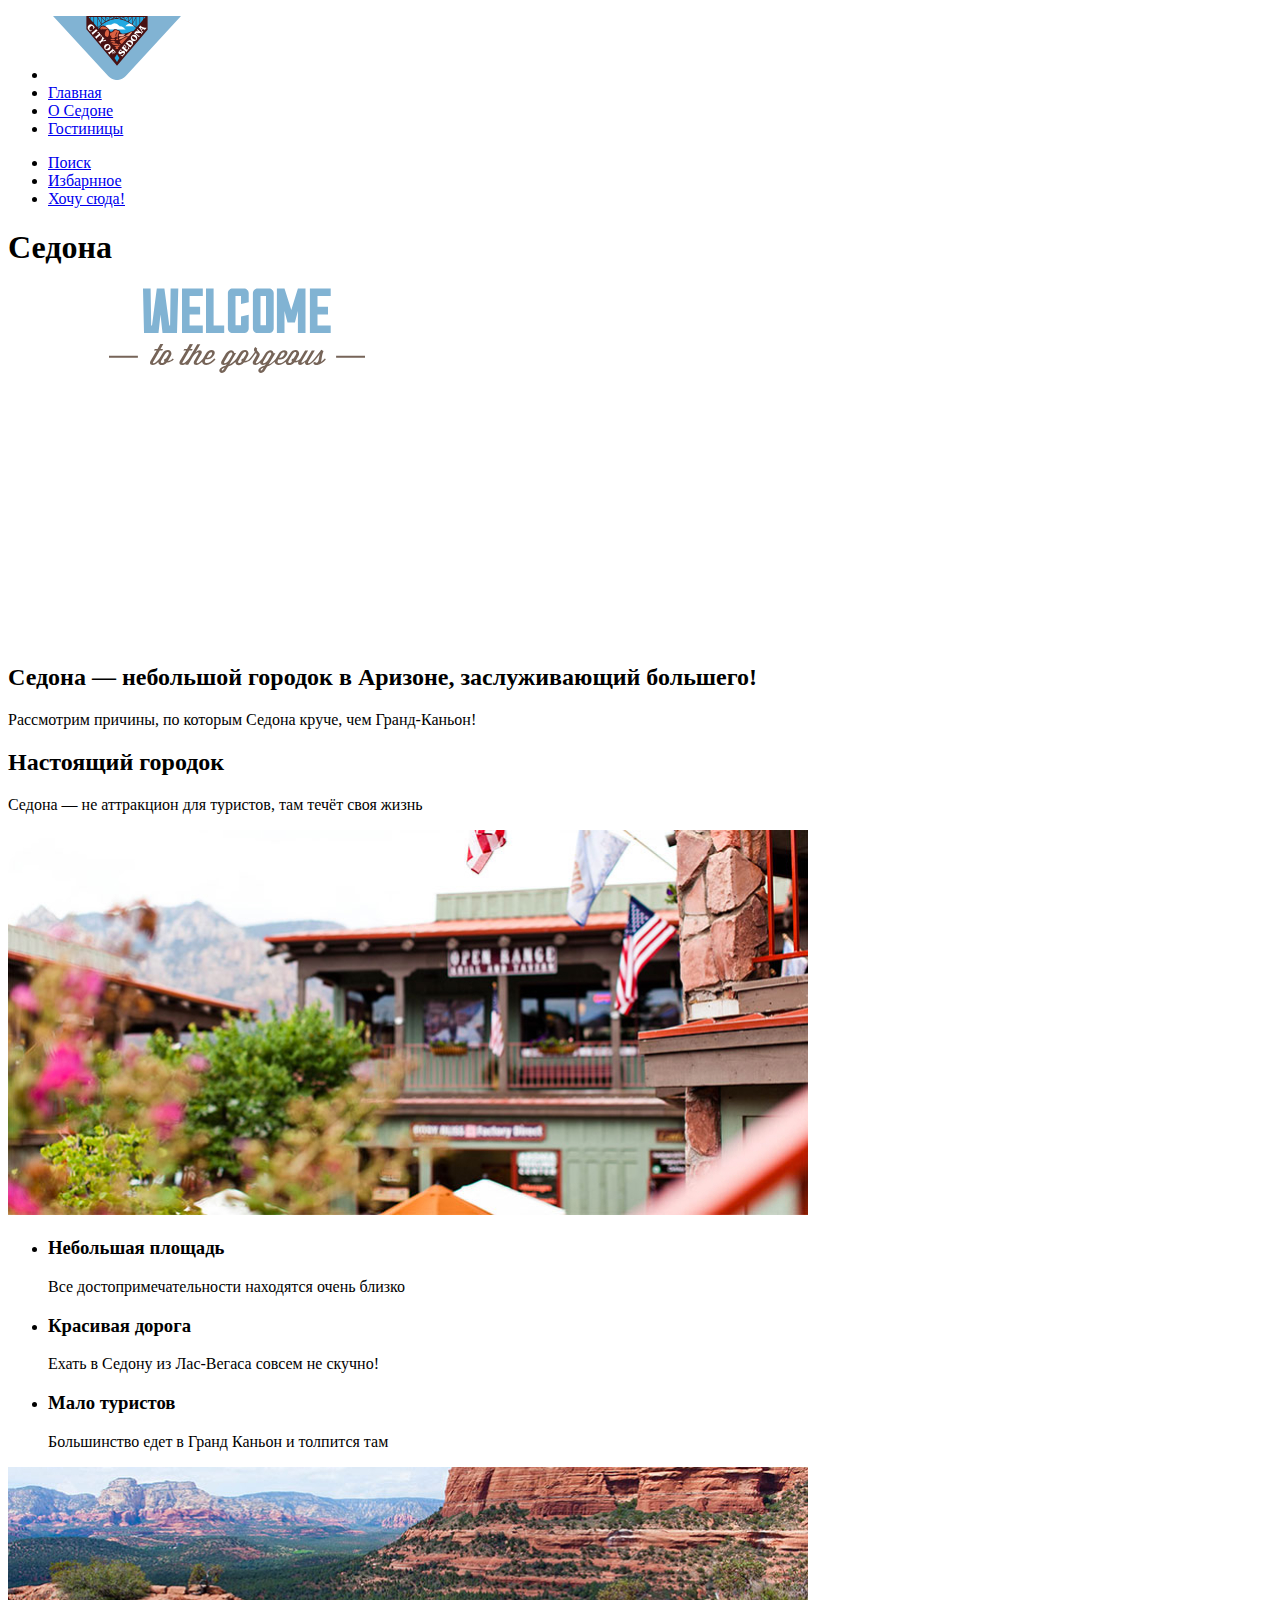
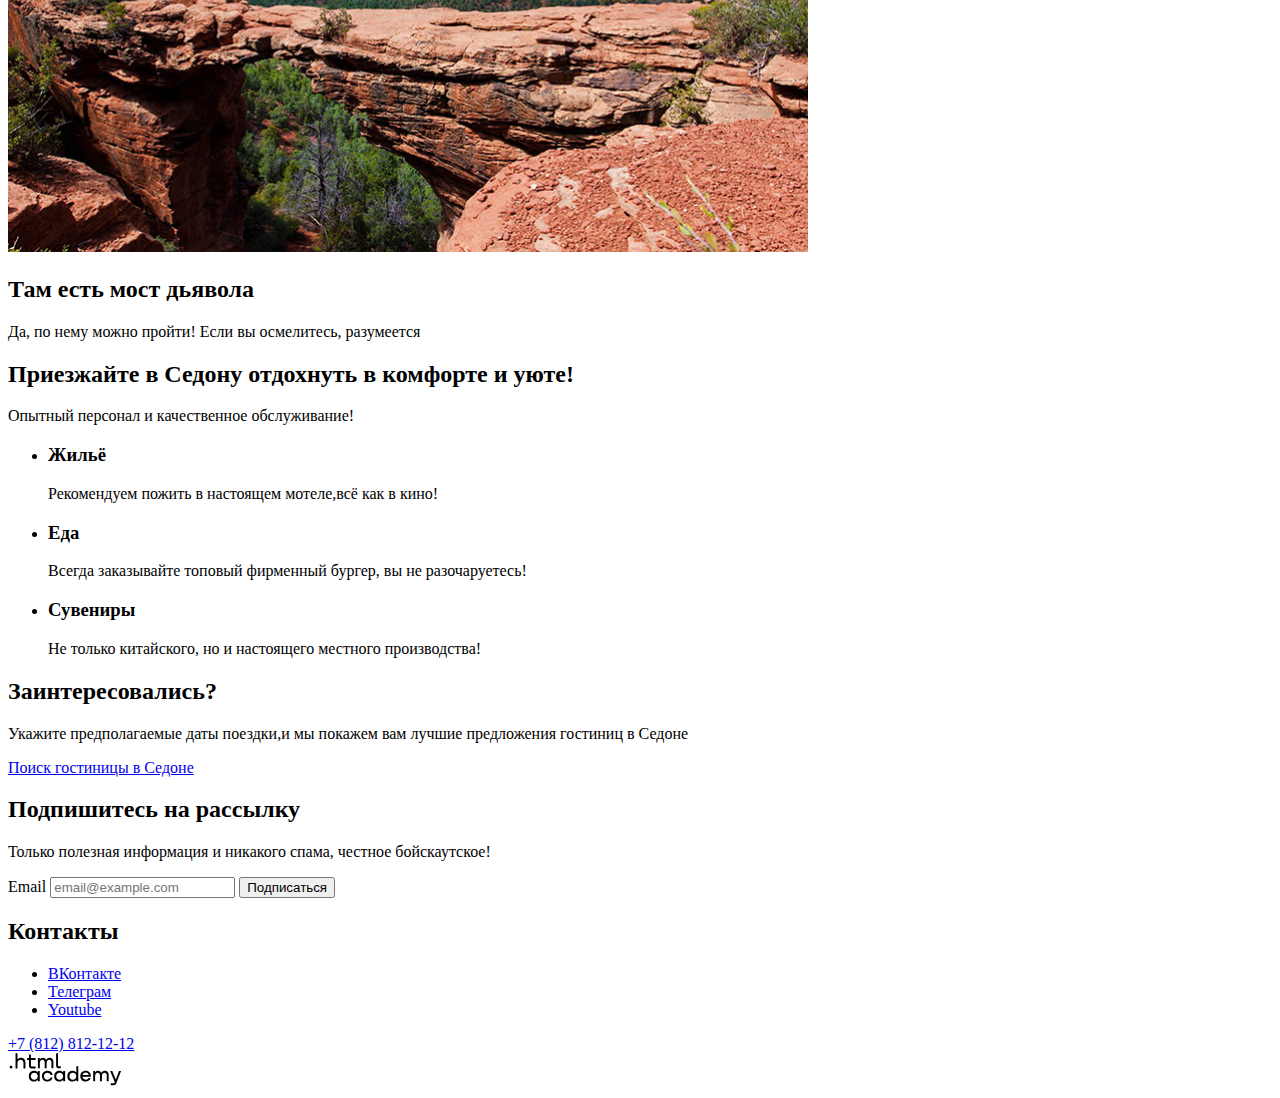
<file: 3/index.html>
<!DOCTYPE html>
<html lang="ru">
  <head>
    <meta charset="utf-8">
    <title>HTML Academy: Седона</title>
    <base href="https://htmlacademy-htmlcss.github.io/2385213-sedona-38/3/">
</head>
  <body>
    <header data-test="header" class="page-header">
      <nav class="navigation">
        <ul class="navigation-list">
          <li> <img class="logo" src="images/logosedona.svg" width="138" height="64" alt="Логотип «Седона»"></li>
          <li class="navigation-item">
            <a class="navigation-link" href="#">Главная</a>
          </li>
            <li class="navigation-item">
              <a class="navigation-link" href="about.html">О Седоне</a>
            </li>
             <li class="navigation-item">
              <a class="navigation-link" href="catalog.html">Гостиницы</a>
            </li>
        </ul>
        <ul class="navigation-list navigation-user">
          <li class="navigation-item">
            <a class="navigation-link" href="#" >
              <span class="visually-hidden">Поиск</span>
            </a>
          </li>
          <li class="navigation-item">
            <a class="navigation-link" href="#">
              <span class="visually-hidden">Избарнное</span>
            </a>
          </li>
          <li class="navigation-item">
            <a class="navigation-link" href="#">Хочу сюда!</a>
          </li>
        </ul>
      </nav>
    </header>

    <main data-test="main" class="main-index">
      <h1 class="visually-hidden">Седона</h1>
      <section data-test="hero" class="hero">
    <img class="Welcome" src="images/welcome(1).svg" width="458" height="352" alt="Добро пожаловать в «Седону»">
     <h2>Седона — небольшой городок в Аризоне, заслуживающий большего!</h2>
     <p>Рассмотрим причины, по которым Седона круче, чем Гранд-Каньон!</p>
      </section>

      <section data-test="advantages" class="advantages">
        <h2>Настоящий городок</h2>
        <p>Седона — не аттракцион для туристов, там течёт своя жизнь</p>
        <img src="images/Sedonacity.jpg" width="800" height="385" alt="Домик в «Седоне»">
        <ul class="advantages-list">
          <li class="advantages-item">
            <h3 class="advantages-title">Небольшая площадь</h3>
            <p class="advantages-description">Все достопримечательности находятся очень близко</p>
          </li>
          <li class="advantages-item">
            <h3 class="advantages-title">Красивая дорога</h3>
            <p class="advantages-description">Ехать в Седону из Лас-Вегаса совсем не скучно!</p>
          </li>
          <li class="advantages-item">
            <h3 class="advantages-title">Мало туристов</h3>
            <p class="advantages-description">Большинство едет в Гранд Каньон и толпится там</p>
          </li>
        </ul>
        <img src="images/Bridge.jpg" width="800" height="385" alt="Мост дьявола">
        <h2>Там есть мост дьявола</h2>
        <p>Да, по нему можно пройти! Если вы осмелитесь, разумеется</p>
      </section>
      <section class="service">
        <h2>Приезжайте в Седону отдохнуть в комфорте и уюте!</h2>
        <p>Опытный персонал и качественное обслуживание!</p>
        <ul>
          <li>
            <h3>Жильё</h3>
            <p>Рекомендуем пожить в&nbsp;настоящем мотеле,всё как в кино!</p>
          </li>
          <li>
            <h3>Еда</h3>
            <p>Всегда заказывайте топовый фирменный бургер, вы не разочаруетесь!</p>
          </li>
          <li>
            <h3>Сувениры</h3>
            <p>Не только китайского, но и настоящего местного производства!</p>
          </li>
        </ul>
      </section>
      <section class="searhing hotels">
        <h2>Заинтересовались?</h2>
        <p>Укажите предполагаемые даты поездки,и мы покажем вам лучшие предложения гостиниц в Седоне</p>
        <a class="button" href="#">Поиск гостиницы в Седоне</a>
      </section>
      <section data-test="subscribe" class="Subscribe">
        <h2>Подпишитесь на рассылку</h2>
        <p>Только полезная информация и никакого спама, честное бойскаутское!</p>
        <form class="newsletter-form" action="https://echo.htmlacademy.ru/" method="post">
          <label for="newsletter-email">Email</label>
          <input class="field"  placeholder="email@example.com" type="email" name="newsletter-email" id="newsletter-email" required>
          <button class="button newsletter-button" type="submit">
            <span>Подписаться</span>
          </button>
        </form>
      </section>
    </main>

    <footer data-test="footer" class="page-footer">
      <section class="footer-social">
        <h2 class="visually-hidden">Контакты</h2>
        <ul class="footer-social-list">
          <li class="footer-social-item">
            <a class="button" href="#">
              <span class="visually-hidden">ВКонтакте</span>
            </a>
          </li>
          <li class="footer-social-item">
            <a class="button" href="#">
              <span class="visually-hidden">Телеграм</span>
            </a>
          </li>
          <li class="footer-social-item">
            <a class="button" href="#">
              <span class="visually-hidden">Youtube</span>
            </a>
          </li>
        </ul>
      </section>

      <section class="footer-contact">
         <a lass="contacts-phone" href="tel:+7 (812) 812-12-12">+7 (812) 812-12-12</a>
    </section>

    <section class="footer-logo-htmlacademy">
      <img class="footer-contacts-logo" width="114.9" height="32.9" src="images/Logoacademy.svg" alt="Логотип Htmlacademy">
      </section>
    </footer>
  </body>
</html>
</file>
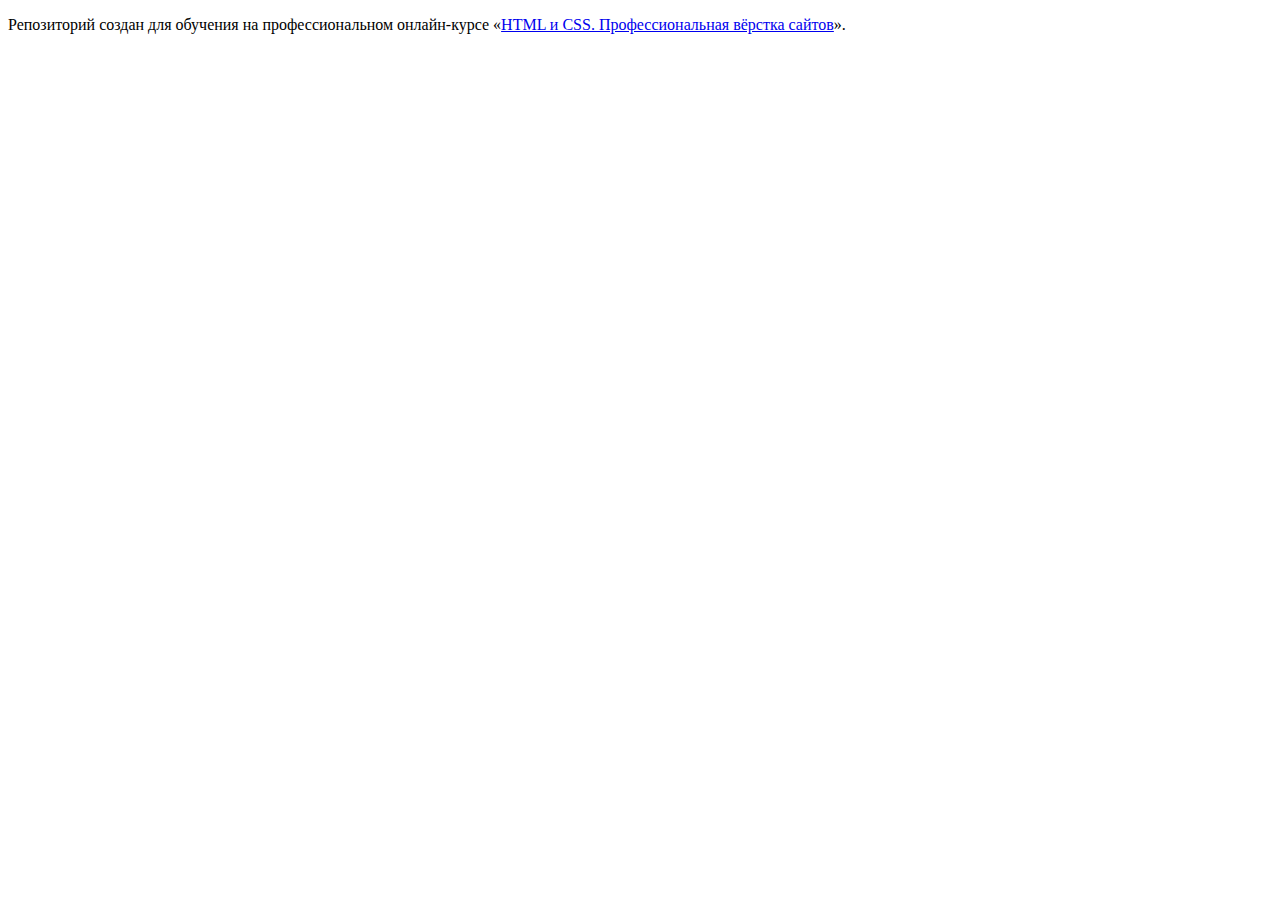
<file: master/index.html>
<!DOCTYPE html>
<html lang="ru">
  <head>
    <meta charset="utf-8">
    <title>HTML Academy: Седона</title>
    <base href="https://htmlacademy-htmlcss.github.io/2385213-sedona-38/master/">
</head>
  <body>

    <p>Репозиторий создан для обучения на профессиональном онлайн‑курсе «<a href="https://htmlacademy.ru/intensive/htmlcss">HTML и CSS. Профессиональная вёрстка сайтов</a>».</p>

  </body>
</html>
</file>
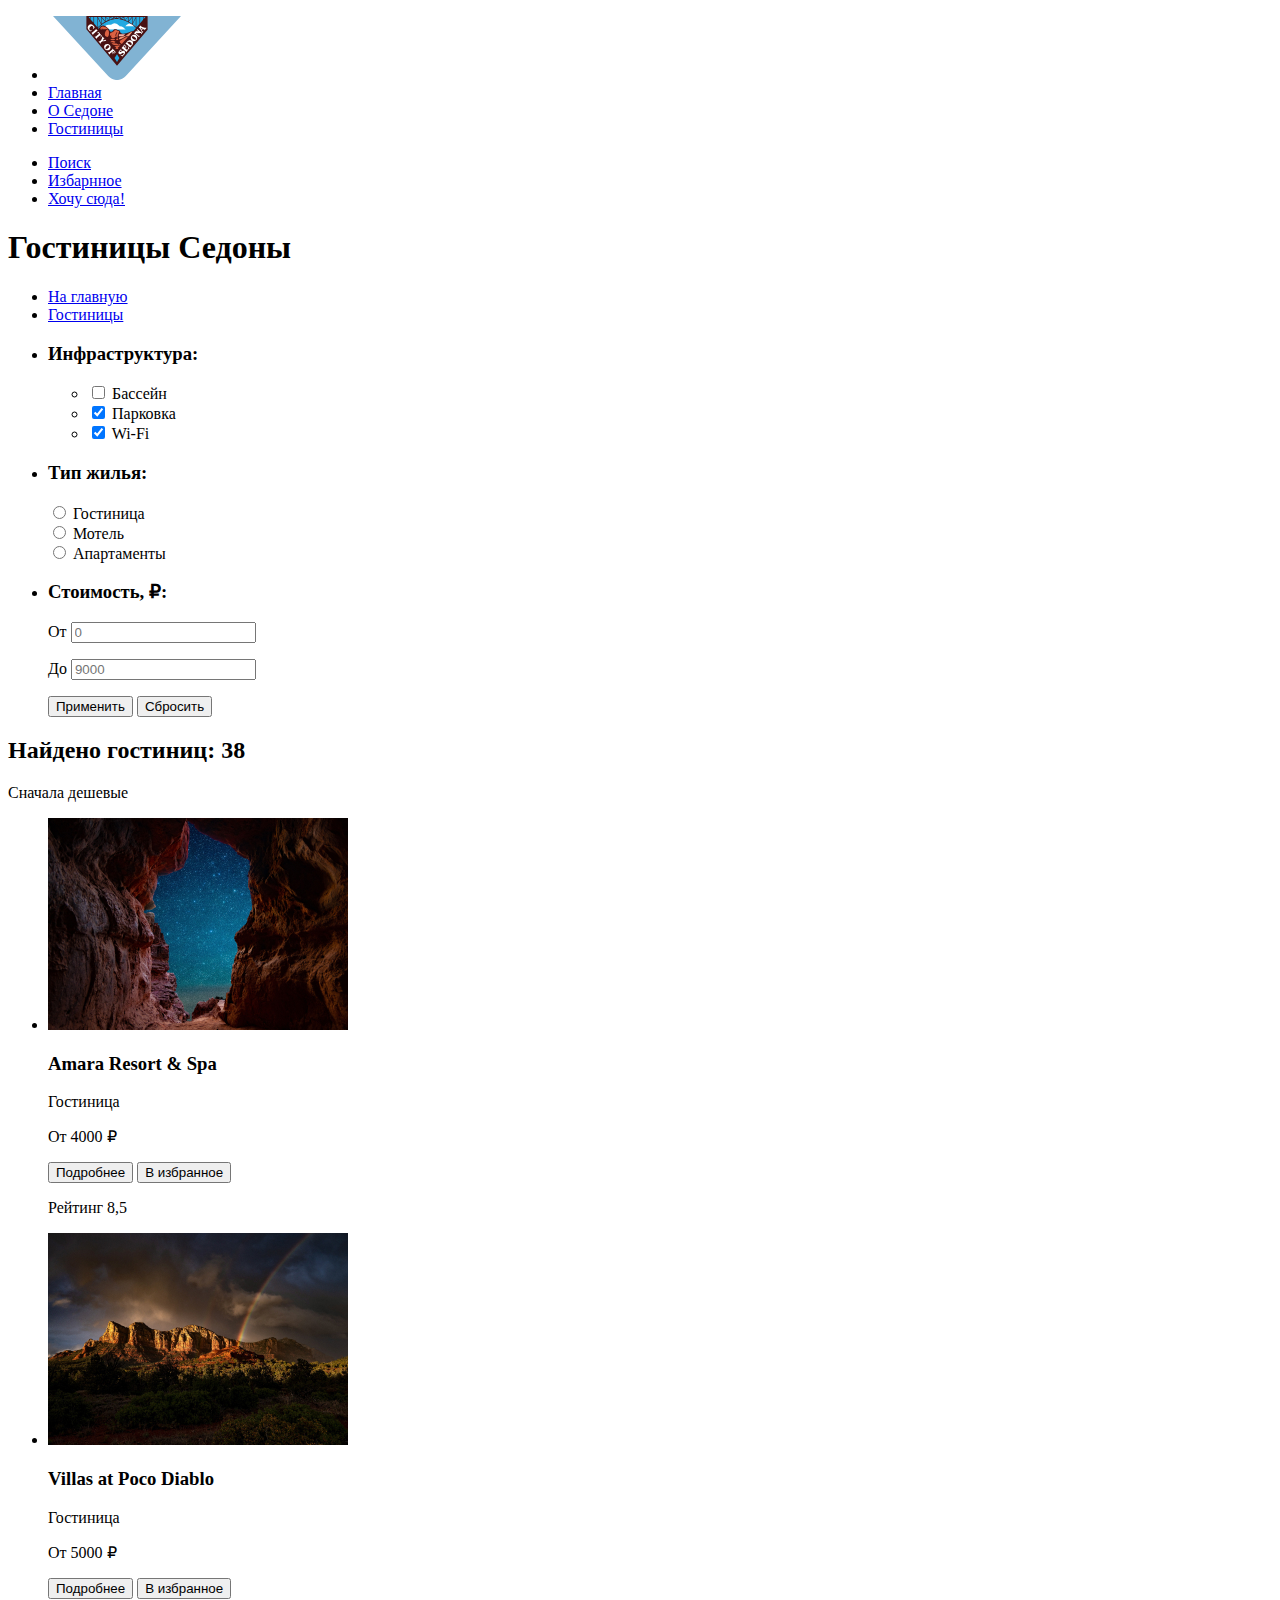
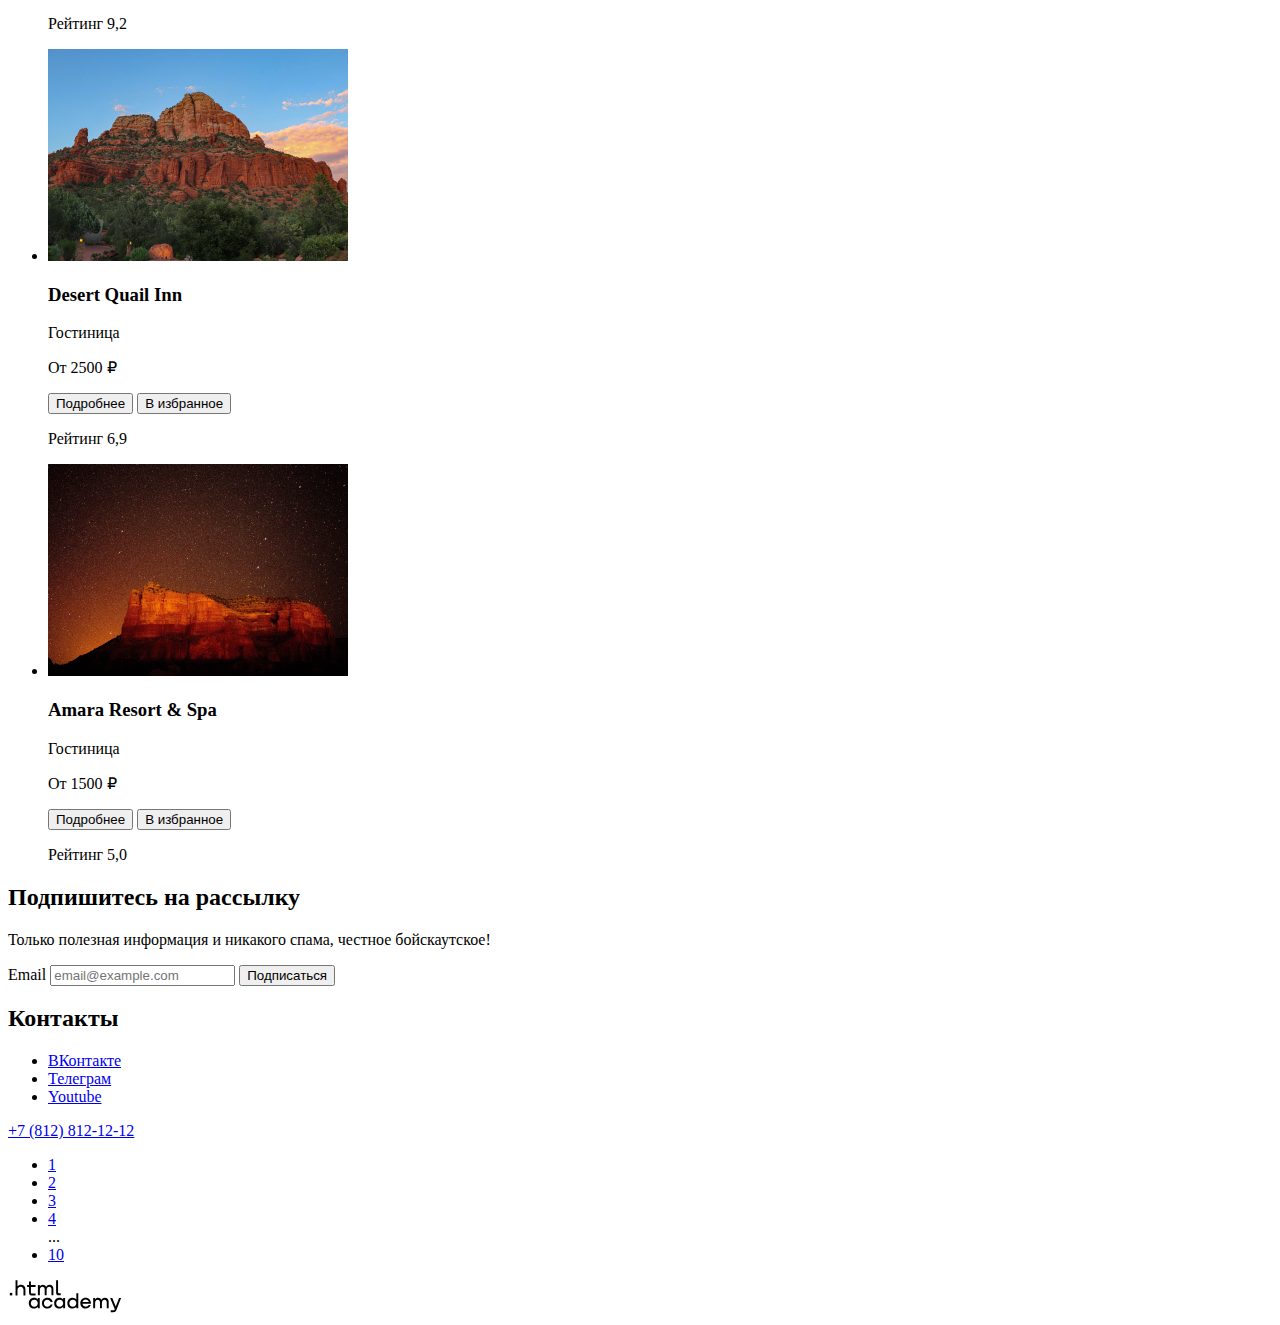
<file: 3/catalog.html>
<!DOCTYPE html>
<html lang="ru">
  <head>
    <meta charset="utf-8">
    <title>HTML Academy: Седона</title>
    <base href="https://htmlacademy-htmlcss.github.io/2385213-sedona-38/3/">
</head>
  <body>
    <header data-test="header" class="page-header">
      <nav class="navigation">
        <ul class="navigation-list">
          <li> <img class="logo" src="images/logosedona.svg" width="138" height="64" alt="Логотип «Седона»"></li>
          <li class="navigation-item">
            <a class="navigation-link" href="#">Главная</a>
          </li>
            <li class="navigation-item">
              <a class="navigation-link" href="about.html">О Седоне</a>
            </li>
             <li class="navigation-item">
              <a class="navigation-link" href="catalog.html">Гостиницы</a>
            </li>
        </ul>
        <ul class="navigation-list navigation-user">
          <li class="navigation-item">
            <a class="navigation-link" href="#" >
              <span class="visually-hidden">Поиск</span>
            </a>
          </li>
          <li class="navigation-item">
            <a class="navigation-link" href="#">
              <span class="visually-hidden">Избарнное</span>
            </a>
          </li>
          <li class="navigation-item">
            <a class="navigation-link" href="#">Хочу сюда!</a>
          </li>
        </ul>
      </nav>
    </header>

    <main data-test="main">
        <section data-test="filter" class="flters-hotels">
            <h1>Гостиницы Седоны</h1>
            <ul class="breadcrumb">
              <li class="breadcrumb breadcrumb">
                <a href="index.html">На главную</a>
              </li>
              <li class="breadcrumb breadcrumb">
                <a href="#">Гостиницы</a>
              </li>
            </ul>
            <ul class="filter">
                <li>
                    <h3>Инфраструктура:</h3>
                    <ul class="catalog-filter-list">
                      <li class="catalog-filter-item">
                        <label class="control">
                          <input class="control-input" type="checkbox" name="Бассейн">

                      Бассейн
                        </label>
                      </li>
                  <li class="catalog-filter-item">
                    <label class="control">
                      <input class="control-input" type="checkbox" name="Парковка" checked>

                      Парковка
                    </label>
                  </li>
                  <li class="catalog-filter-item">
                    <label class="control">
                      <input class="control-input" type="checkbox" name="Wi-Fi" checked>

                      Wi-Fi
                    </label>
                  </li>
                  </ul>
                    </li>
                    <li>
                      <h3>Тип жилья:</h3>
                      <div class="form-check">
                        <input class="form-check-input" type="radio" name="flexRadioDefault" id="flexRadioDefault1">
                        <label class="form-check-label" for="flexRadioDefault1" checked>
                          Гостиница
                        </label>
                      </div>
                      <div class="form-check">
                        <input class="form-check-input" type="radio" name="flexRadioDefault" id="flexRadioDefault2">
                        <label class="form-check-label" for="flexRadioDefault2">
                          Мотель
                        </label>
                      </div>
                      <div class="form-check">
                        <input class="form-check-input" type="radio" name="flexRadioDefault" id="flexRadioDefault2">
                        <label class="form-check-label" for="flexRadioDefault2">
                         Апартаменты
                        </label>
                      </div>
                    </li>
                    <li>
                      <h3>Стоимость, ₽:</h3>
                      <form class="appointment-form" action="https://echo.htmlacademy.ru/" method="post">
                        <p class="appointment-number">
                          <label class="form-label" for="appointment-number">От</label>
                          <input type="number" id="appointment-number" name="appointment-number" placeholder="0">
                        </p>
                        <p class="appointment-number">
                          <label for="appointment-number">До</label>
                          <input type="number" id="appointment-number" name="appointment-number" placeholder="9000">
                        </p>

                        <button class="button" type="submit">Применить</button>
                        <button class="button" type="reset">Сбросить</button>
                      </form>
                    </li>
                  </ul>
        </section>
        <div>
          <h2>Найдено гостиниц: 38</h2>
          <p>Cначала дешевые</p>
        </div>
<section data-test="catalog" class="card-hotels">
  <ul class="list-card-hotels">
    <li class="cards-of-hotels">
    <img class="hotel-img" src="images/Amara.jpg" width="300" height="212" alt="Amara Resort & Spa">
    <h3 class="hotel-title">Amara Resort & Spa</h3>
    <p class="card-price-name">Гостиница</p>
    <p class="card-price-value">От 4000 ₽</p>
    <button type="button" name="show_more" class="about">Подробнее</button>
    <button class="favorite-added">В избранное</button>
    <div class="rating">
      <p class="stars-star-4">
        <span class="visually-hidden"></span>
      </p>
      <p>Рейтинг 8,5</p>
    </div>
  </li>
  <li class="cards-of-hotels">
    <img class="hotel-img" src="images/villas.jpg" width="300" height="212" alt="Villas at Poco Diablo">
    <h3 class="hotel-title">Villas at Poco Diablo</h3>
    <p class="card-price-name">Гостиница</p>
    <p class="card-price-value">От 5000 ₽</p>
    <button type="button" name="show_more" class="about">Подробнее</button>
    <button class="favorite-added">В избранное</button>
    <div class="rating">
      <p class="stars-star-4">
        <span class="visually-hidden"></span>
      </p>
      <p>Рейтинг 9,2</p>
    </div>
  </li>
  <li class="cards-of-hotels">
    <img class="hotel-img" src="images/desert.jpg" width="300" height="212" alt="Desert Quail Inn">
    <h3 class="hotel-title">Desert Quail Inn</h3>
    <p class="card-price-name">Гостиница</p>
    <p class="card-price-value">От 2500 ₽</p>
    <button type="button" name="show_more" class="about">Подробнее</button>
    <button class="favorite-added">В избранное</button>
    <div class="rating">
      <p class="stars-star-3">
        <span class="visually-hidden"></span>
      </p>
      <p>Рейтинг 6,9</p>
    </div>
  </li>
  <li class="cards-of-hotels">
    <img class="hotel-img" src="images/GreenTree.jpg" width="300" height="212" alt="GreenTree Inn">
    <h3 class="hotel-title">Amara Resort & Spa</h3>
    <p class="card-price-name">Гостиница</p>
    <p class="card-price-value">От 1500 ₽</p>
    <button type="button" name="show_more" class="about">Подробнее</button>
    <button class="favorite-added">В избранное</button>
    <div class="rating">
      <p class="stars-star-2">
        <span class="visually-hidden"></span>
      </p>
      <p>Рейтинг 5,0</p>
    </div>
  </li>
  </ul>

  <section class="catalog"></section>
  <section data-test="subscribe" class="Subscribe">
      <h2>Подпишитесь на рассылку</h2>
      <p>Только полезная информация и никакого спама, честное бойскаутское!</p>
      <form class="newsletter-form" action="https://echo.htmlacademy.ru/" method="post">
        <label for="newsletter-email">Email</label>
        <input class="field"  placeholder="email@example.com" type="email" name="newsletter-email" id="newsletter-email" required>
        <button class="button newsletter-button" type="submit">
          <span>Подписаться</span>
        </button>
      </form>
    </section>
</main>
<footer data-test="footer" class="page-footer">
  <section class="footer-social">
    <h2 class="visually-hidden">Контакты</h2>
    <ul class="footer-social-list">
      <li class="footer-social-item">
        <a class="button" href="#">
          <span class="visually-hidden">ВКонтакте</span>
        </a>
      </li>
      <li class="footer-social-item">
        <a class="button" href="#">
          <span class="visually-hidden">Телеграм</span>
        </a>
      </li>
      <li class="footer-social-item">
        <a class="button" href="#">
          <span class="visually-hidden">Youtube</span>
        </a>
      </li>
    </ul>
  </section>

  <section class="footer-contact">
     <a class="contacts-phone" href="tel:+7 (812) 812-12-12">+7 (812) 812-12-12</a>
</section>
  <ul>
    <li class="pagination-item">
      <a class="pagination-link" href="#">1</a>
    </li>
    <li class="pagination-item">
      <a class="pagination-link" href="#">2</a>
    </li>
    <li class="pagination-item">
      <a class="pagination-link" href="#">3</a>
    </li>
    <li class="pagination-item">
      <a class="pagination-link" href="#">4</a>
    </li>
    <span>...</span>
    <li class="pagination-item">
      <a class="pagination-link" href="#">10</a>
    </li>
  </ul>
</section>
      <section class="footer-logo-htmlacademy">
        <img class="footer-contacts-logo" src="images/Logoacademy.svg" width="114.9" height="32.9" alt="Логотип Htmlacademy">
      </section>
    </footer>
  </body>
</html>
</file>
